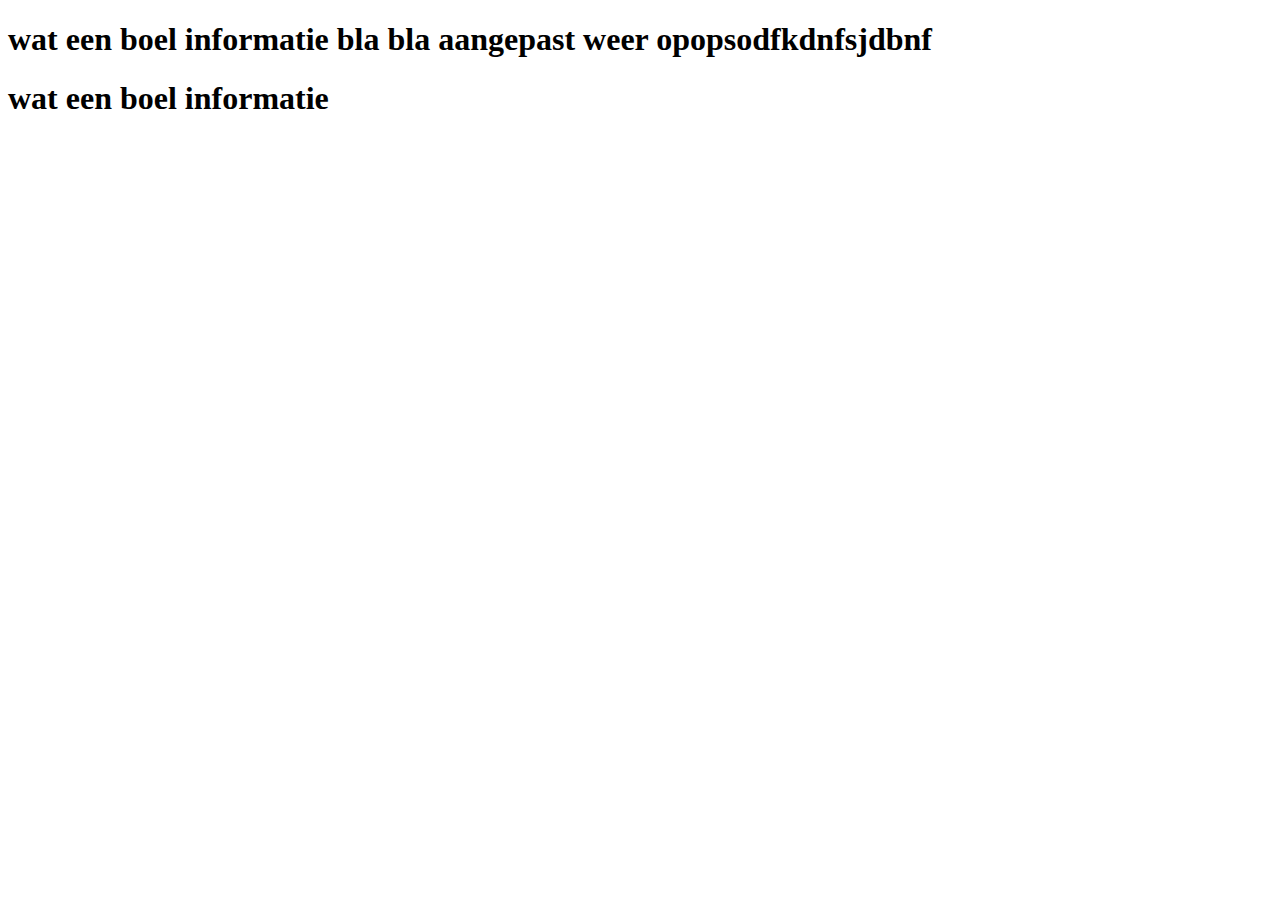
<file: index.html>
<!DOCTYPE html>
<html lang="en">
<head>
    <meta charset="UTF-8">
    <title>testen github</title>
</head>
<body>
<h1>wat een boel informatie bla bla aangepast weer opopsodfkdnfsjdbnf</h1><h1>wat een boel informatie</h1>
</body>
</html>
</file>
